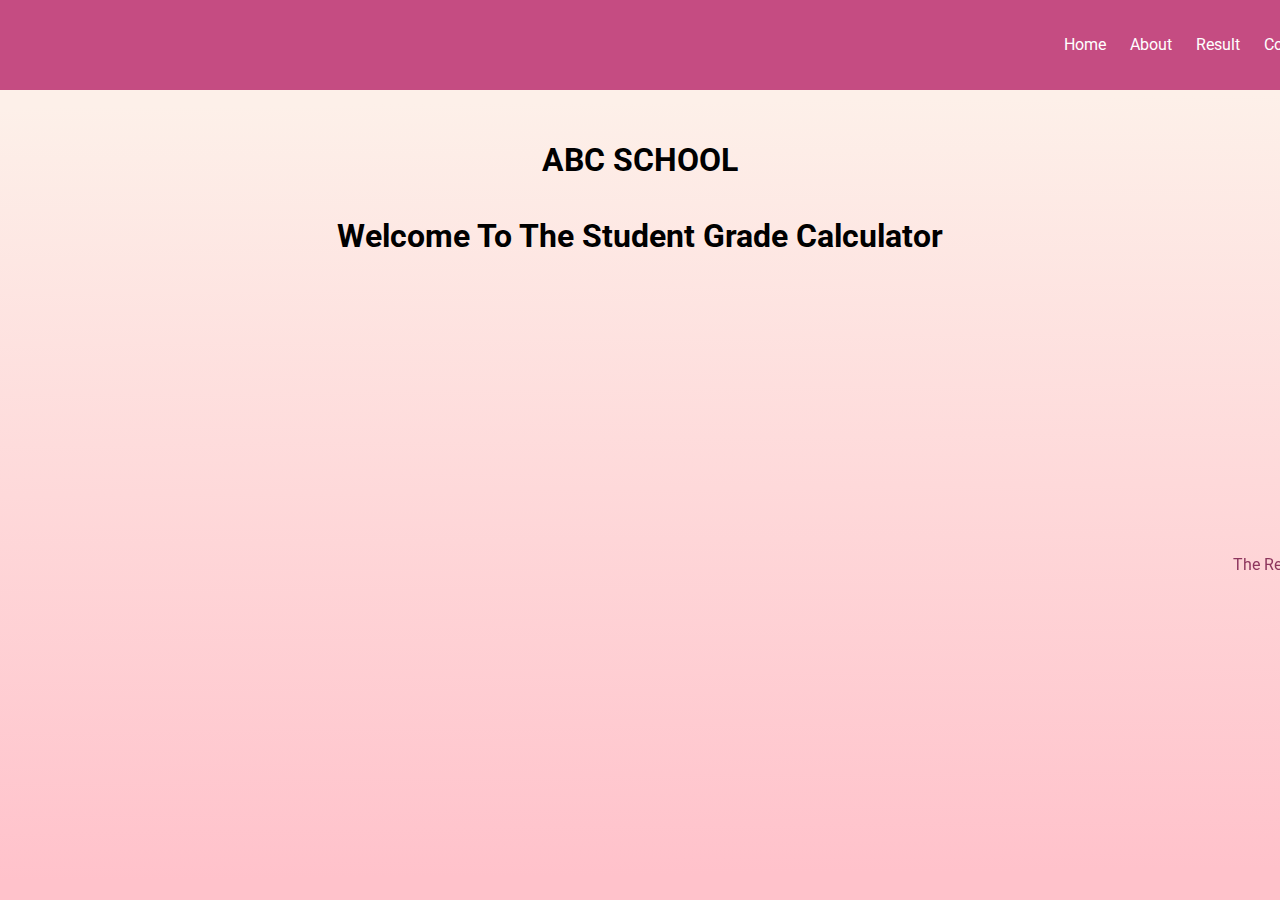
<file: index.html>
<!DOCTYPE html>
<html lang="en">
<head>
    <meta charset="UTF-8">
    <meta name="viewport" content="width=device-width, initial-scale=1.0">
    <title>ABC School</title>
    <link rel="stylesheet" href="style.css"/>
</head>
<body>
    <section class="header">
        <div>
            <nav class="navbar">
                <ul>
                    <li><a href="index.html">Home</a></li>
                    <li><a href="about.html">About</a></li>
                    <li><a href="grade.html">Result</a></li>
                    <li><a href="contact.html">Contact</a></li>
                </ul>
            </nav>
        </div>
    </section>
    <section class="home">
        <h1><span>ABC </span>SCHOOL</h1><br><br>
        <h1>Welcome to the Student Grade Calculator</h1>
        <footer>
            <marquee>
                The result is ready! Go to the Grade Calculator section to view it.
            </marquee>
        </footer>
    </section>
</body>
</html>
</file>
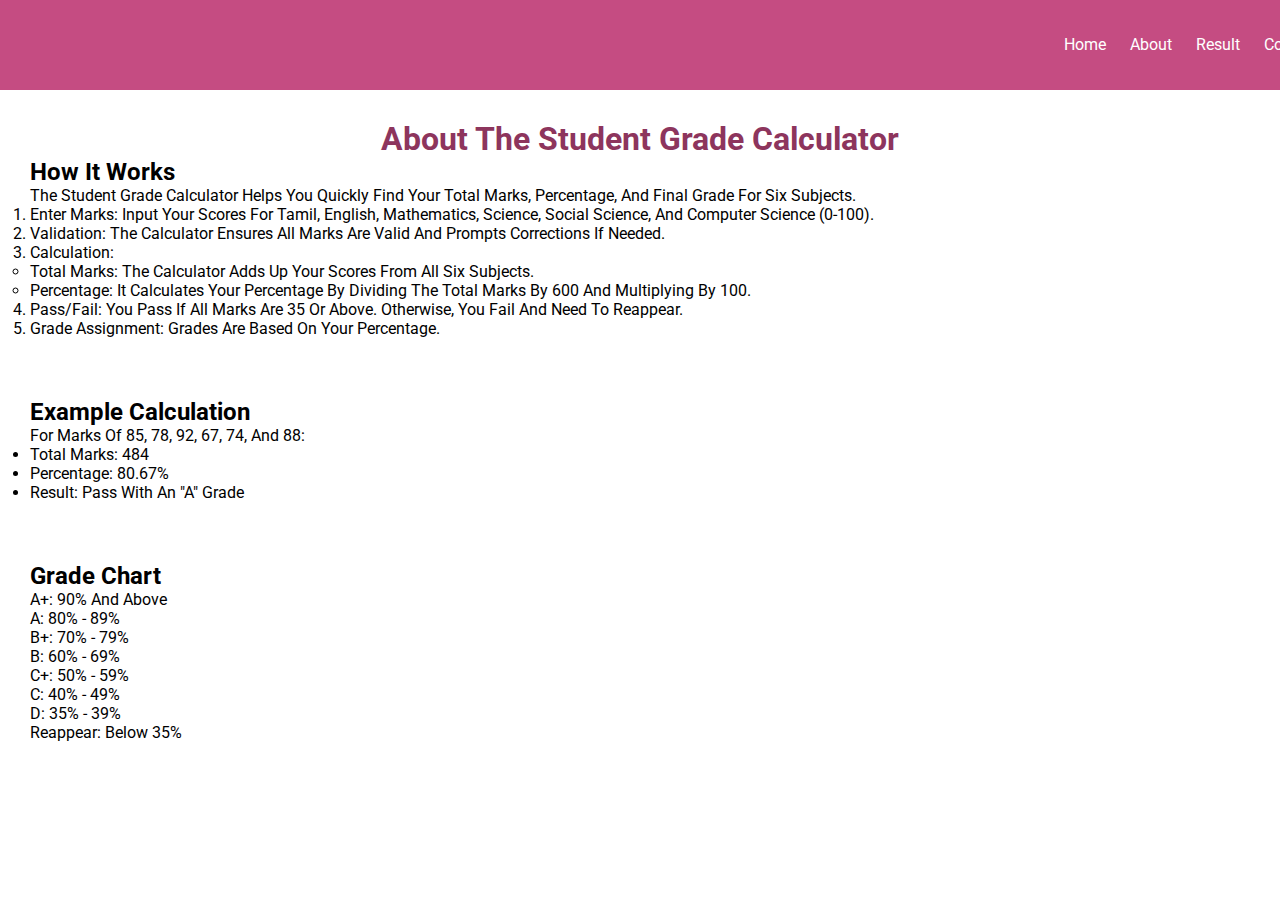
<file: about.html>
<!DOCTYPE html>
<html lang="en">
<head>
    <meta charset="UTF-8">
    <meta name="viewport" content="width=device-width, initial-scale=1.0">
    <title>ABC School</title>
    <link rel="stylesheet" href="style.css"/>
</head>
<body>
    <section class="header">
        <div>
            <nav class="navbar">
                <ul>
                    <li><a href="index.html">Home</a></li>
                    <li><a href="about.html">About</a></li>
                    <li><a href="grade.html">Result</a></li>
                    <li><a href="contact.html">Contact</a></li>
                </ul>
            </nav>
        </div>
    </section>
        <section class="content">
            <h1>About the Student Grade Calculator</h1>
            <h2>How It Works</h2>
            <p>The Student Grade Calculator helps you quickly find your total marks, percentage, and final grade for six subjects.</p>
            <ol>
                <li>Enter Marks: Input your scores for Tamil, English, Mathematics, Science, Social Science, and Computer Science (0-100).</li>
                <li>Validation: The calculator ensures all marks are valid and prompts corrections if needed.</li>
                <li>Calculation:
                    <ul>
                        <li>Total Marks: The calculator adds up your scores from all six subjects.</li>
                        <li>Percentage: It calculates your percentage by dividing the total marks by 600 and multiplying by 100.</li>
                    </ul>
                </li>
                <li>Pass/Fail: You pass if all marks are 35 or above. Otherwise, you fail and need to reappear.</li>
                <li>Grade Assignment: Grades are based on your percentage.</li>
            </ol>
        </section>
        
        <section class="example">
            <h2>Example Calculation</h2>
            <p>For marks of 85, 78, 92, 67, 74, and 88:</p>
            <ul>
                <li>Total Marks: 484</li>
                <li>Percentage: 80.67%</li>
                <li>Result: Pass with an "A" grade</li>
            </ul>
        </section>
        <section class="grade-chart">
            <h2>Grade Chart</h2>
            <div class="legend">
                <div><span class="grade A+"></span> A+: 90% and above</div>
                <div><span class="grade A"></span> A: 80% - 89%</div>
                <div><span class="grade B+"></span> B+: 70% - 79%</div>
                <div><span class="grade B"></span> B: 60% - 69%</div>
                <div><span class="grade C+"></span> C+: 50% - 59%</div>
                <div><span class="grade C"></span> C: 40% - 49%</div>
                <div><span class="grade D"></span> D: 35% - 39%</div>
                <div><span class="grade F"></span> Reappear: Below 35%</div>
            </div>
        </section>
</body>
</body>
</html>
</file>
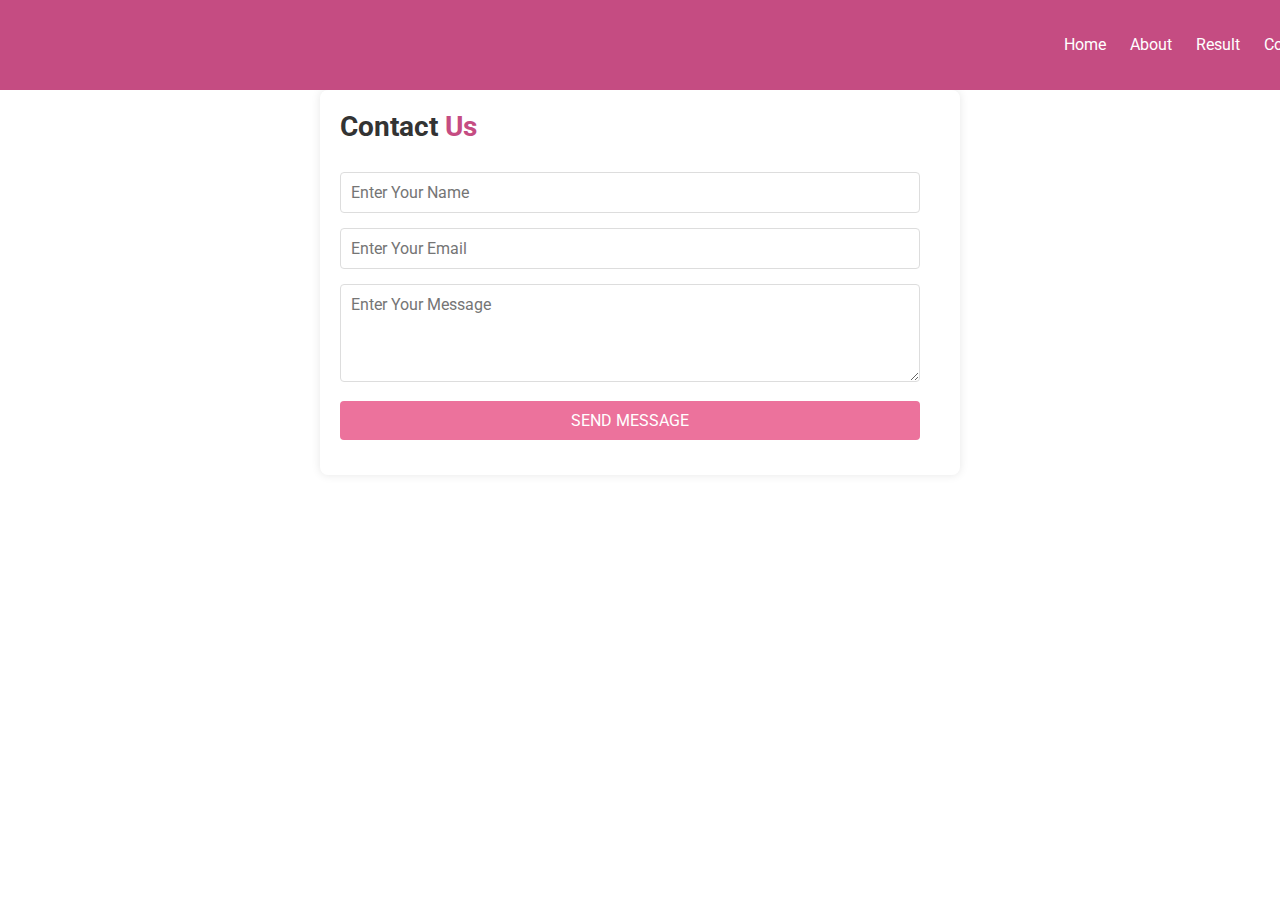
<file: contact.html>
<!DOCTYPE html>
<html lang="en">
<head>
    <meta charset="UTF-8">
    <meta name="viewport" content="width=device-width, initial-scale=1.0">
    <title>ABC School</title>
    <link rel="stylesheet" href="style.css"/>
</head>
<body>
    <section class="header">
        <div>
            <nav class="navbar">
                <ul>
                    <li><a href="index.html">Home</a></li>
                    <li><a href="about.html">About</a></li>
                    <li><a href="grade.html">Result</a></li>
                    <li><a href="contact.html">Contact</a></li>
                </ul>
            </nav>
        </div>
    </section>
    <section class="con1">
        <div class="contact">
            <h1>Contact <span>Us</span></h1><br>
        </div>
        <div class="cu">
            <form>
                <input type="text" name="name" class="form-control" placeholder="Enter Your Name" required><br>
                <input type="text" name="email" class="form-control" placeholder="Enter Your Email" required><br>
                <textarea name="message" class="form-control" placeholder="Enter Your Message" rows="4" required></textarea><br>
                <input type="submit" class="form-control submit" value="SEND MESSAGE">
            </form>
        </div>
    </section>
</body>
</html>
</file>
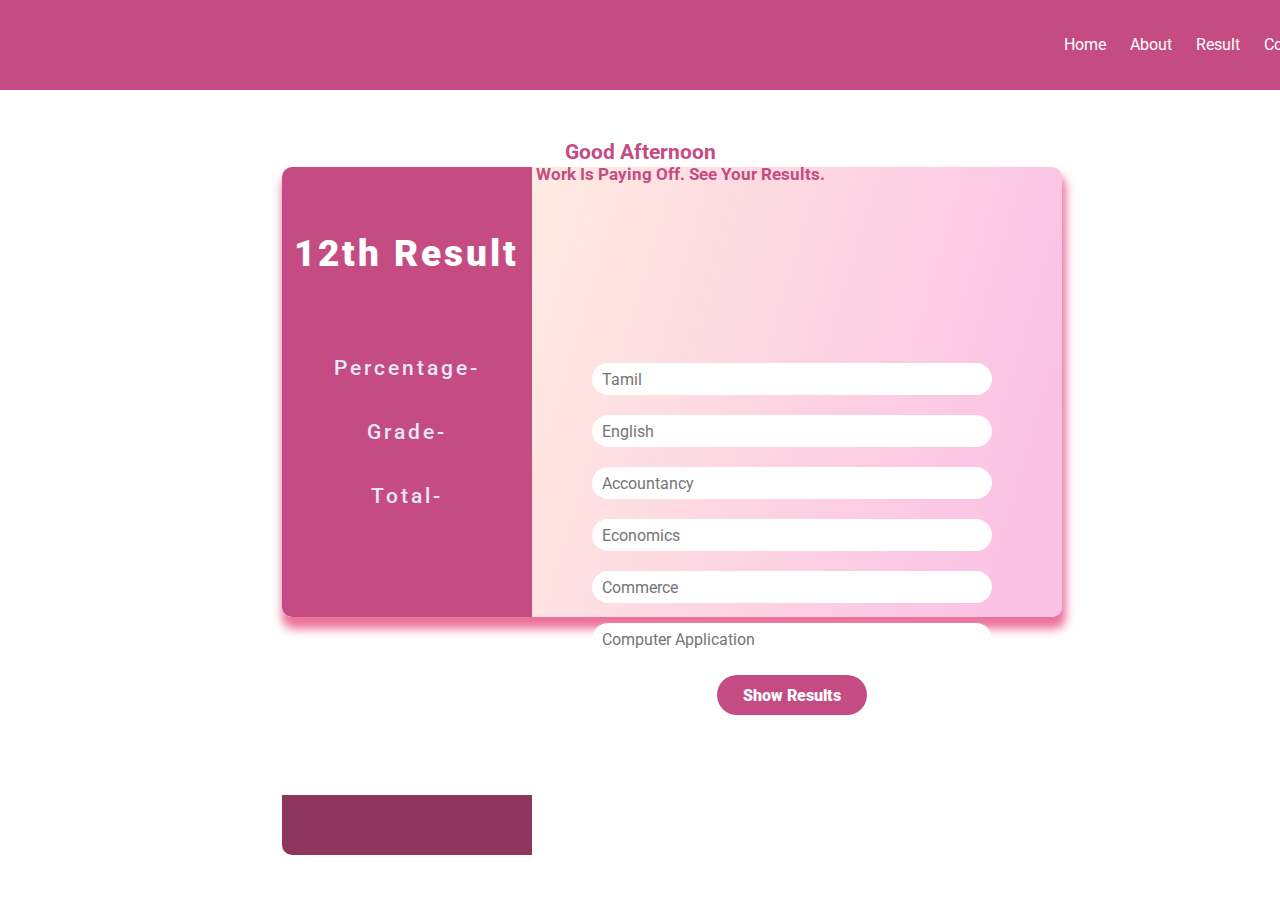
<file: grade.html>
<!DOCTYPE html>
<html lang="en">
<head>
    <meta charset="UTF-8">
    <meta name="viewport" content="width= , initial-scale=1.0">
    <title>ABC School</title>
    <link rel="stylesheet" href="style.css"/>
</head>
<body>
    <section class="header">
        <div>
            <nav class="navbar">
                <ul>
                    <li><a href="index.html">Home</a></li>
                    <li><a href="about.html">About</a></li>
                    <li><a href="grade.html">Result</a></li>
                    <li><a href="contact.html">Contact</a></li>
                </ul>
            </nav>
        </div>
    </section>
    <section class="Gradecal">
    <div class="containerr">
        <h3>DEMO TEXT</h3>
    </div>
    <div class="container">
        <div class="left-box">
            <h2>12th Result</h2>
            <div class="p-g-t">
                <h2>Percentage-<span class="per"></span></h2>
                <h2>Grade-<span class="gra"></span></h2>
                <h2>Total-<span class="to"></span></h2>
            </div>
        </div>
        <div class="content">
            <div class="right-box">
                <input type="number" id="T" placeholder="Tamil"/>
                <input type="number" id="E" placeholder="English"/>
                <input type="number" id="A" placeholder="Accountancy"/>
                <input type="number" id="Ec" placeholder="Economics"/>
                <input type="number" id="C" placeholder="Commerce"/>
                <input type="number" id="CO" placeholder="Computer Application"/>
               <button id="resultButton" type="button" class="btn" onclick="show_result()">Show Results</button>

            </div>
        </div>
        <div class="result">
          <h2></h2>
        </div>
    </div>
    </section> 

<script src="grade.js"></script>
</body>
</html>
</file>
<file: style.css>
@import url('https://fonts.googleapis.com/css2?family=Roboto:ital,wght@0,100;0,300;0,400;0,500;0,700;0,900;1,100;1,300;1,400;1,500;1,700;1,900&display=swap');
*{
    margin: 0;
    padding: 0;
    box-sizing:border-box;
    text-transform:capitalize;
    font-family: "Roboto", sans-serif;
}
body{
    display:grid;
    /*place-content: center;
    min-height: 100vh;*/
    background-color: #ffffff;
} 
.containerr{
    font-size: 1.3rem;
    width: 25em;
    position: absolute;
    transform: translate(-50%, -50%);
    top: 18%;
    left: 50%;
    text-align: center;
    color: #c54c82;
}
.container{
    background: linear-gradient(106.5deg, rgba(255, 236, 221, 0.91) 23%, rgba(250, 178, 222, 0.8) 93%);
    width: 780px;
    height: 450px;
    box-shadow: 2px 10px 10px 2px   #ec729c;
    border-radius: 10px;
 
}
.left-box{
    position: absolute;
    width: 250px;
    height: 450px;
    background-color: #c54c82 ;
    border-radius: 10px 0px 0px 10px;
}
.left-box h2{
    margin-top: 65px;
    text-align: center;
    font-size: 2.3rem;
    color: rgb(255, 255, 255);
    font-weight: 900;
    letter-spacing: 3px;
}
.p-g-t{
    text-align: center;
    display: grid;
    place-content: center;
    min-height: 35vh;
}
.p-g-t h2{
    font-size: 1.3rem;
    font-weight: 500;
    margin: 20px 0px;
    color: #E6E6FA;
}
.right-box{
    display: flex;
    flex-direction: column;
    justify-content: center;
    align-items: center;
    min-height: 75vh;
    min-width: 65vw;
    padding-left: 18%;
}
.right-box input{
    margin: 10px 0px;
    width: 400px;
    height: 32px;
    padding: 10px;
    outline: none;
    border:0;
    background-color: #ffffff;
    border-radius: 30px;
    font-size: 1.0rem;
}
.right-box button{
    height: 40px;
    width: 150px;
    margin-top: 10px;
    padding: 0px 10px;
    background-color: #c54c82;
    color: white;
    border: 0;
    outline: none;
    font-size: medium;
    font-weight: 900;
    border-radius: 30px;
    cursor: pointer;
}
.result{
    position: absolute;
    bottom: 45px;
    width:250px;
    height: 60px;
    background-color: #8d355d;  
    border-radius: 0px 0px 0px 10px;
}
.result h2{
    align-items: center;
    line-height: 50px;
    font-size: 1.3rem;
    color: white;
    font-weight: 900;
    letter-spacing: 3px;
    text-align: center;
}
.navbar {
    display: flex;
    align-items:center;
}

.navbar ul {
    list-style: none;
    display: flex; 
    padding-left: 370%;
    margin: 0;
}

.navbar li {
    margin: 0 12px; 
    position: relative;
}

.navbar a {
    color: white;
    text-decoration: none; 
    font-size: 16px;
}

.navbar a::after {
    content: '';
    width: 0;
    height: 2px;
    background: white;
    display: block;
    margin: auto;
    transition: 0.5s;
}

.navbar a:hover::after {
    width: 100%;
}
.header {
    height: 10vh;
    width: 100%; 
    background-color: #c54c82;
    background-position: center;
    background-size: cover;
    position: relative;
    display: flex;
    align-items: center;
    padding: 0 20px;
    justify-content: space-between;
}

.Gradecal h1{
    text-align: center;
}
.Gradecal{
    place-content: center;
    padding-left: 22%;
    padding-top: 6%;
}
.home{
    text-align: center;
    padding-top: 4%;
    width: 100%;
    min-height: 90vh;
    background: linear-gradient(179.4deg, rgb(253, 240, 233) 2.2%, rgb(255, 194, 203) 96.2%);
    /*background-image: url(school\ 5.jfif);
    background-size: cover;
    min-height: 90vh;
    width: 100%;
    background-position: center;
    position: relative;*/
}
.home h1{
    font-weight:bolder;
    font-size: 200%;
    
}
.home h1 span{
    color: black;
}
footer {
    text-align: center;
    margin-top: 300px;
    color: #8d355d;
}
.contact h1 {
    font-size: 28px;
    color: #333;
    margin-bottom: 10px;
}

.contact h1 span {
    color: #c54c82;
}

.contact h4 {
    font-size: 18px;
    color: #666;
    margin-bottom: 20px;
}
form {
    width: 100%;
}

.form-control {
    width: calc(100% - 20px);
    padding: 10px;
    margin-bottom: 15px;
    border: 1px solid #ddd;
    border-radius: 4px;
    font-size: 16px;
}

.form-control:focus {
    outline: none;
    border-color: #c54c82;
    box-shadow: 0 0 8px rgba(241, 134, 224, 0.3);
}

textarea.form-control {
    resize: vertical;
}

.submit {
    background-color: #ec729c;
    color: #fff;
    border: none;
    cursor: pointer;
}

.submit:hover {
    background-color: #8d355d;
}
.con1{
    
    width:50%;
    margin: 0 auto;
    background-color: #fff;
    padding: 20px;
    border-radius: 8px;
    box-shadow: 0 0 10px rgba(0, 0, 0, 0.1);
    
}
.content {
    padding-top: 3%;
    padding: 30px; 
}
.content h1{
    color: #8d355d;
    text-align: center;
}
.example{
    padding-top: 0%;
    color: black;
    text-align: justify;
    padding: 30px; 
}
.grade-chart{

    color: black;
    text-align: justify;
    padding: 30px; 
}
</file>
